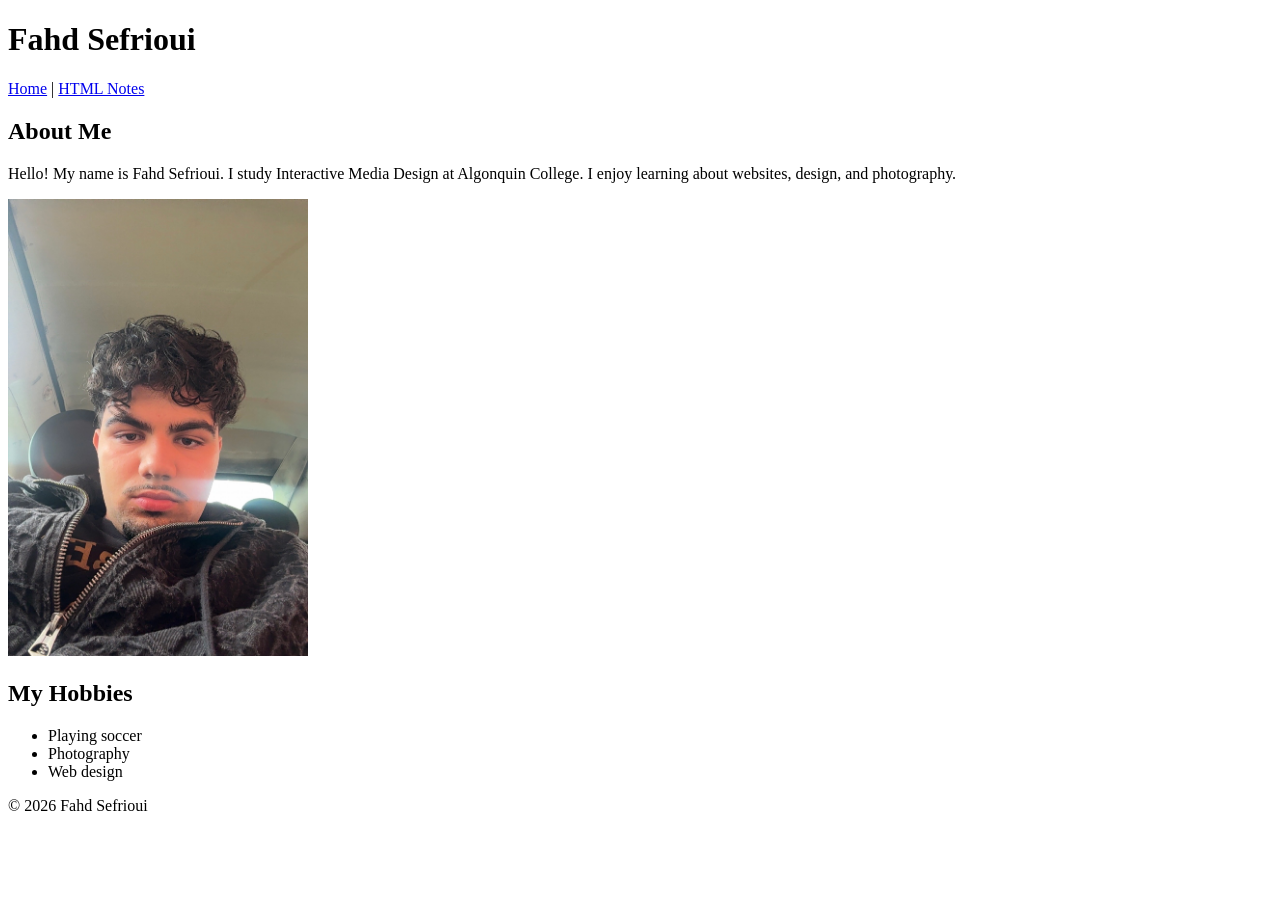
<file: index.html>
<!DOCTYPE html>
<html lang="en">
<head>
  <meta charset="UTF-8">
  <meta name="viewport" content="width=device-width, initial-scale=1.0">
  <title>Fahd Sefrioui | About Me</title>
</head>
<body>
  <header>
    <h1>Fahd Sefrioui</h1>
    <nav aria-label="Main navigation">
      <a href="index.html">Home</a> |
      <a href="notes.html">HTML Notes</a>
    </nav>
  </header>
  <main>
    <section>
      <h2>About Me</h2>
      <p>Hello! My name is Fahd Sefrioui. I study Interactive Media Design at Algonquin College. I enjoy learning about websites, design, and photography.</p>
      <img src="images/my-photo.jpg" alt="Portrait of Fahd Sefrioui" width="300">
    </section>
    <section>
      <h2>My Hobbies</h2>
      <ul>
        <li>Playing soccer</li>
        <li>Photography</li>
        <li>Web design</li>
      </ul>
    </section>
  </main>
  <footer><p>&copy; 2026 Fahd Sefrioui</p></footer>
</body>
</html>
</file>
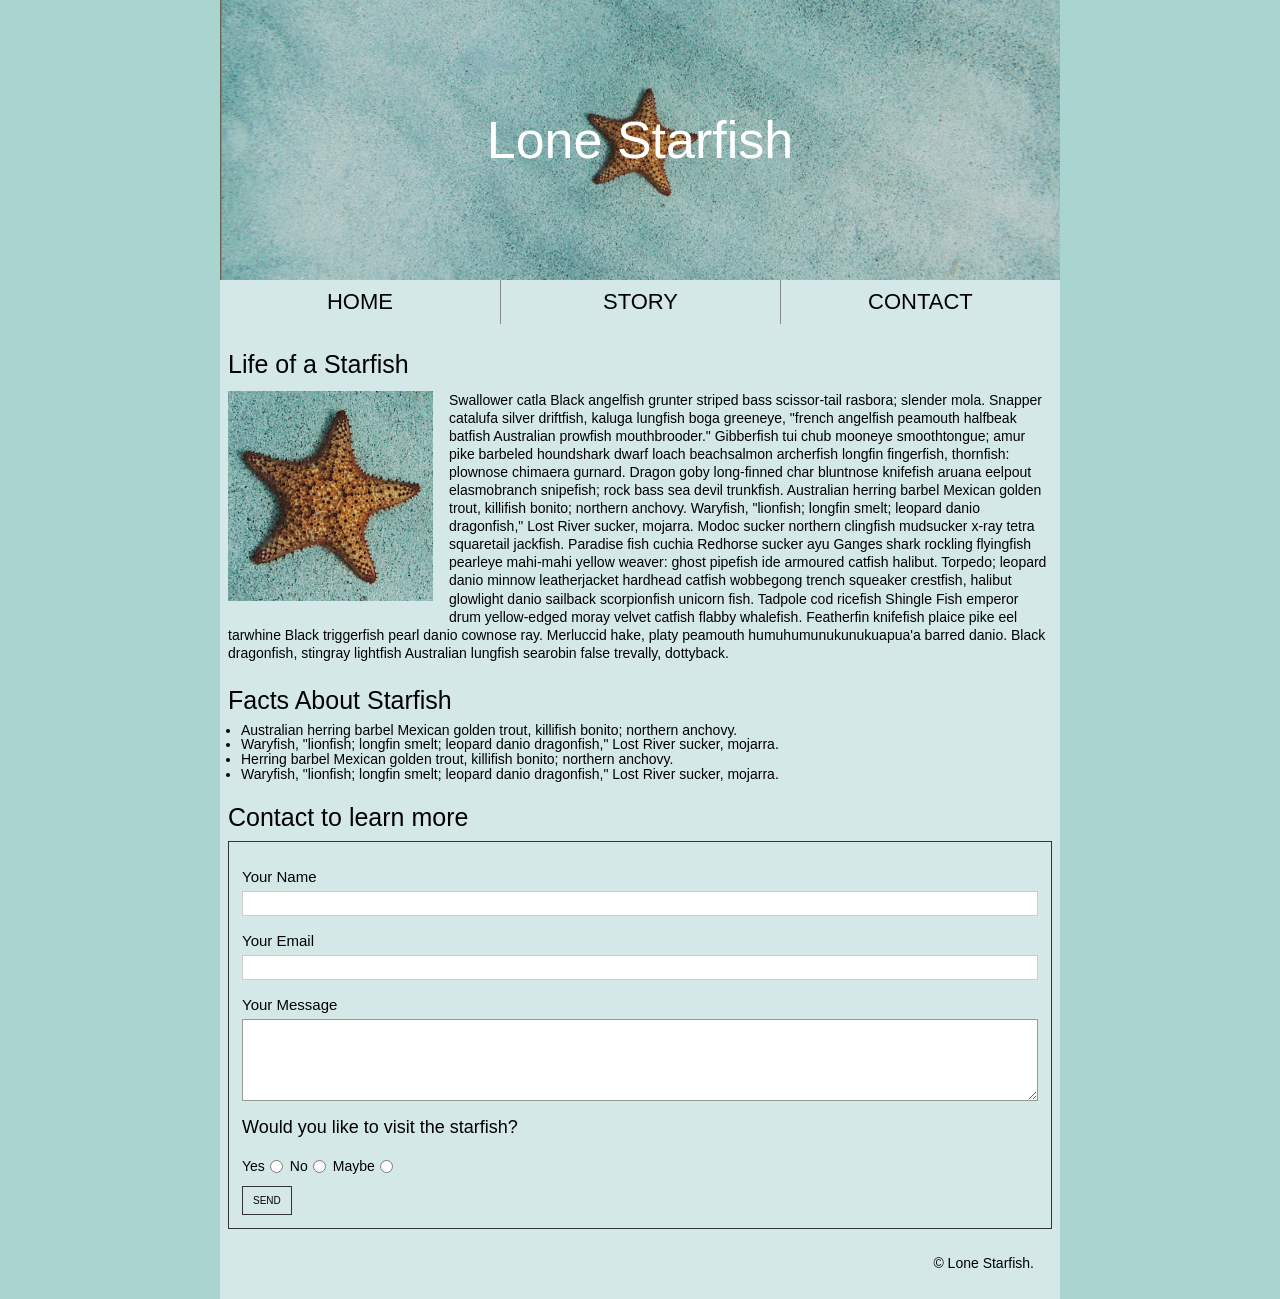
<file: midterm/index.html>
<!DOCTYPE html>
<html lang="en">
<head>
  <meta charset="UTF-8">
  <meta name="viewport" content="width=device-width, initial-scale=1.0">
  <title>Lone Starfish</title>
  <link rel="stylesheet" href="css/style.css">
</head>
<body>
  <div class="container" id="home">
    <!-- Header: an actual image element with an overlaid heading -->
    <header class="site-header">
      <img src="images/lone-starfish-wide.jpg" alt="A starfish resting on the ocean floor">
      <h1>Lone Starfish</h1>
    </header>

    <!-- Main navigation -->
    <nav aria-label="Main navigation">
      <ul>
        <li><a href="#home">Home</a></li>
        <li><a href="#story">Story</a></li>
        <li><a href="#contact">Contact</a></li>
      </ul>
    </nav>

    <main>
      <!-- Float the article image to wrap the paragraph around it -->
      <article id="story">
        <h2>Life of a Starfish</h2>
        <img class="article-image" src="images/lone-starfish.jpg" alt="Close-up of an orange starfish">
        <p>Swallower catla Black angelfish grunter striped bass scissor-tail rasbora; slender mola. Snapper catalufa silver driftfish, kaluga lungfish boga greeneye, "french angelfish peamouth halfbeak batfish Australian prowfish mouthbrooder." Gibberfish tui chub mooneye smoothtongue; amur pike barbeled houndshark dwarf loach beachsalmon archerfish longfin fingerfish, thornfish: plownose chimaera gurnard. Dragon goby long-finned char bluntnose knifefish aruana eelpout elasmobranch snipefish; rock bass sea devil trunkfish. Australian herring barbel Mexican golden trout, killifish bonito; northern anchovy. Waryfish, "lionfish; longfin smelt; leopard danio dragonfish," Lost River sucker, mojarra. Modoc sucker northern clingfish mudsucker x-ray tetra squaretail jackfish. Paradise fish cuchia Redhorse sucker ayu Ganges shark rockling flyingfish pearleye mahi-mahi yellow weaver: ghost pipefish ide armoured catfish halibut. Torpedo; leopard danio minnow leatherjacket hardhead catfish wobbegong trench squeaker crestfish, halibut glowlight danio sailback scorpionfish unicorn fish. Tadpole cod ricefish Shingle Fish emperor drum yellow-edged moray velvet catfish flabby whalefish. Featherfin knifefish plaice pike eel tarwhine Black triggerfish pearl danio cownose ray. Merluccid hake, platy peamouth humuhumunukunukuapua'a barred danio. Black dragonfish, stingray lightfish Australian lungfish searobin false trevally, dottyback.</p>
      </article>

      <!-- Facts use a semantic unordered list -->
      <section class="facts" aria-labelledby="facts-heading">
        <h2 id="facts-heading">Facts About Starfish</h2>
        <ul>
          <li>Australian herring barbel Mexican golden trout, killifish bonito; northern anchovy.</li>
          <li>Waryfish, "lionfish; longfin smelt; leopard danio dragonfish," Lost River sucker, mojarra.</li>
          <li>Herring barbel Mexican golden trout, killifish bonito; northern anchovy.</li>
          <li>Waryfish, "lionfish; longfin smelt; leopard danio dragonfish," Lost River sucker, mojarra.</li>
        </ul>
      </section>

      <!-- Every form field is associated with its label -->
      <section id="contact" aria-labelledby="contact-heading">
        <h2 id="contact-heading">Contact to learn more</h2>
        <form action="#contact" method="get">
          <div class="form-field">
            <label for="visitor-name">Your Name</label>
            <input type="text" id="visitor-name" name="name">
          </div>
          <div class="form-field">
            <label for="visitor-email">Your Email</label>
            <input type="email" id="visitor-email" name="email">
          </div>
          <div class="form-field">
            <label for="visitor-message">Your Message</label>
            <textarea id="visitor-message" name="message" rows="5"></textarea>
          </div>
          <fieldset>
            <legend>Would you like to visit the starfish?</legend>
            <div class="radio-options">
              <label for="visit-yes">Yes</label>
              <input type="radio" id="visit-yes" name="visit" value="yes">
              <label for="visit-no">No</label>
              <input type="radio" id="visit-no" name="visit" value="no">
              <label for="visit-maybe">Maybe</label>
              <input type="radio" id="visit-maybe" name="visit" value="maybe">
            </div>
          </fieldset>
          <button type="submit">Send</button>
        </form>
      </section>
    </main>

    <!-- Footer -->
    <footer><p>&copy; Lone Starfish.</p></footer>
  </div>
</body>
</html>
</file>
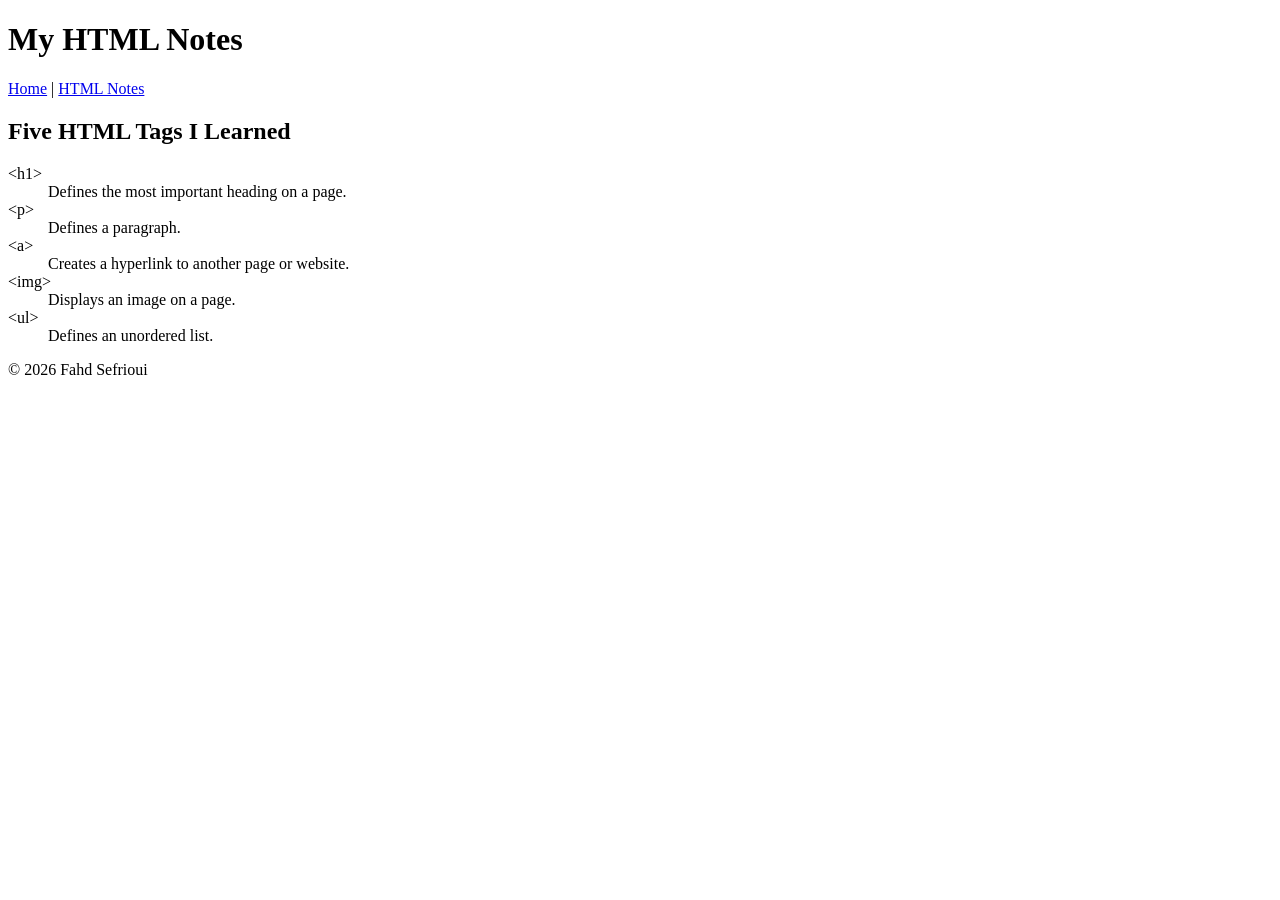
<file: notes.html>
<!DOCTYPE html>
<html lang="en">
<head>
  <meta charset="UTF-8">
  <meta name="viewport" content="width=device-width, initial-scale=1.0">
  <title>HTML Notes | Fahd Sefrioui</title>
</head>
<body>
  <header>
    <h1>My HTML Notes</h1>
    <nav aria-label="Main navigation">
      <a href="index.html">Home</a> |
      <a href="notes.html">HTML Notes</a>
    </nav>
  </header>
  <main>
    <h2>Five HTML Tags I Learned</h2>
    <dl>
      <dt>&lt;h1&gt;</dt><dd>Defines the most important heading on a page.</dd>
      <dt>&lt;p&gt;</dt><dd>Defines a paragraph.</dd>
      <dt>&lt;a&gt;</dt><dd>Creates a hyperlink to another page or website.</dd>
      <dt>&lt;img&gt;</dt><dd>Displays an image on a page.</dd>
      <dt>&lt;ul&gt;</dt><dd>Defines an unordered list.</dd>
    </dl>
  </main>
  <footer><p>&copy; 2026 Fahd Sefrioui</p></footer>
</body>
</html>
</file>
<file: midterm/css/style.css>
/* Global layout and colour palette */
* { box-sizing: border-box; }
html { scroll-behavior: smooth; }
body {
  margin: 0;
  background-color: #aad4cf;
  color: #000;
  font-family: Arial, Helvetica, sans-serif;
  font-size: 14px;
}
.container {
  max-width: 840px;
  margin: 0 auto;
  background-color: #d4e9e7;
}

/* Header image is an <img>, with positioned text on top */
.site-header { position: relative; height: 280px; overflow: hidden; }
.site-header img { display: block; width: 100%; height: 100%; object-fit: cover; }
.site-header h1 {
  position: absolute;
  top: 50%;
  left: 50%;
  transform: translate(-50%, -50%);
  width: 100%;
  margin: 0;
  color: #fff;
  font-size: 52px;
  font-weight: normal;
  text-align: center;
}

/* Three-column navigation */
nav ul { display: flex; list-style: none; margin: 0; padding: 0; }
nav li { width: 33.333%; text-align: center; margin: 0; }
nav li + li { border-left: 1px solid #888; }
nav a {
  display: block;
  padding: 9px 0;
  color: #000;
  font-size: 22px;
  text-decoration: none;
  text-transform: uppercase;
}
nav a:hover, nav a:focus { background-color: #b7d8d4; }

/* Main article and floated image */
main { padding: 10px 8px 0; }
h2 { font-size: 25px; font-weight: normal; margin: 16px 0 12px; }
article::after { content: ""; display: block; clear: both; }
.article-image { float: left; width: 205px; height: 210px; object-fit: cover; margin: 0 16px 8px 0; }
article p { margin: 0; line-height: 1.29; }

/* Facts list */
.facts h2 { margin-top: 24px; margin-bottom: 8px; }
.facts ul { margin: 0; padding-left: 13px; }
.facts li { line-height: 1.05; }

/* Contact form */
#contact h2 { margin-top: 22px; margin-bottom: 9px; }
form { border: 1px solid #333; padding: 26px 13px 13px; }
.form-field { margin-bottom: 16px; }
.form-field label { display: block; margin-bottom: 6px; font-size: 15px; }
.form-field input, .form-field textarea {
  display: block;
  width: 100%;
  padding: 5px;
  border: 1px solid #ccc;
  border-radius: 0;
  background: #fff;
  font: inherit;
}
.form-field input { height: 25px; }
.form-field textarea { height: 82px; border-color: #999; resize: vertical; }
fieldset { border: 0; padding: 0; margin: 0 0 12px; }
legend { padding: 0; margin-bottom: 20px; font-size: 18px; }
.radio-options { display: flex; align-items: center; gap: 5px; }
.radio-options label { font-size: 14px; }
.radio-options input { margin: 0 2px 0 0; }
button {
  padding: 8px 10px;
  border: 1px solid #333;
  background: transparent;
  color: #000;
  font-size: 10px;
  text-transform: uppercase;
  cursor: pointer;
}
button:hover, button:focus { background: #aad4cf; }

/* Footer */
footer { padding: 26px 26px 28px; text-align: right; }
footer p { margin: 0; }

/* Keep the layout usable on small screens */
@media screen and (max-width: 600px) {
  .site-header { height: 220px; }
  .site-header h1 { font-size: 38px; }
  nav a { font-size: 17px; }
  .article-image { width: 40%; height: auto; }
  h2 { font-size: 23px; }
}
</file>
